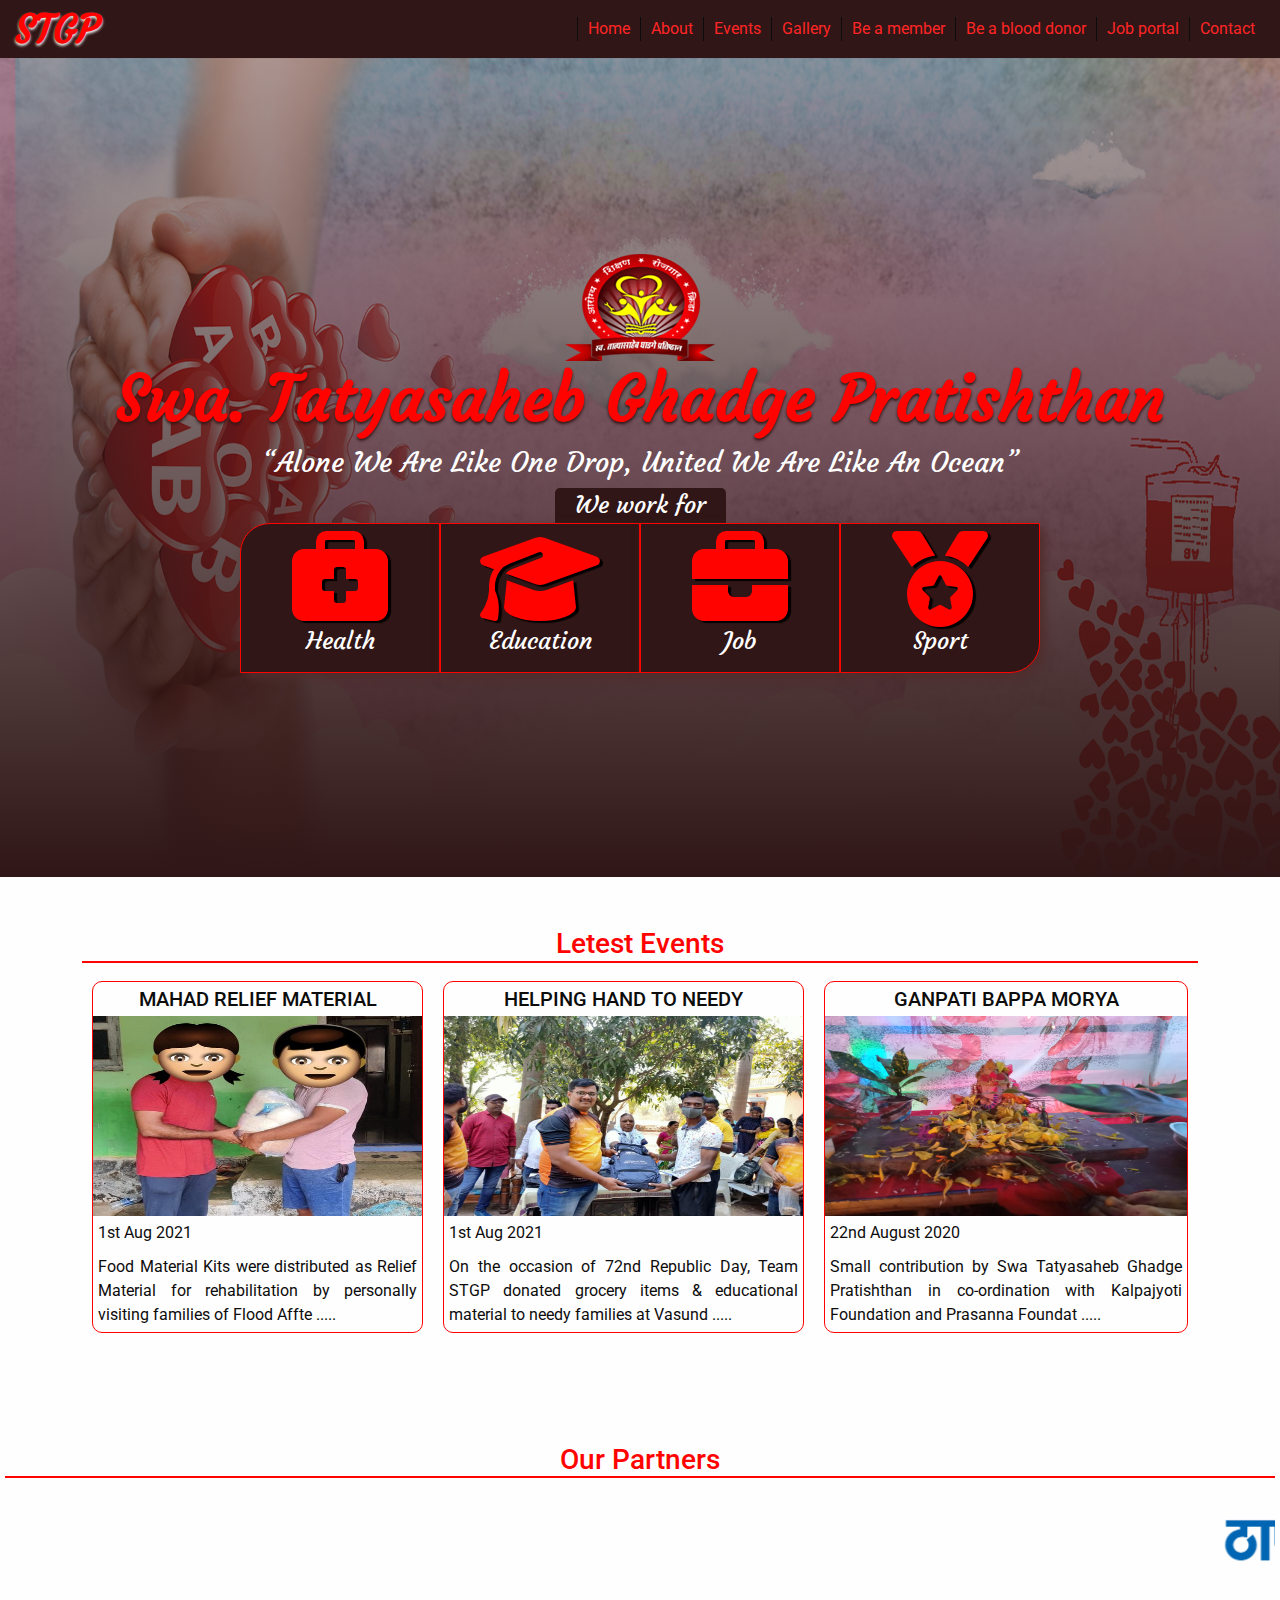
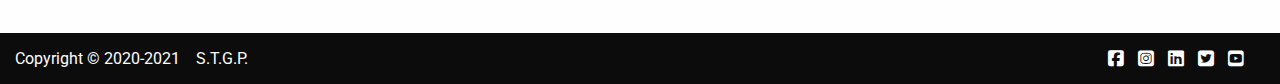
<file: index.html>
<!DOCTYPE html>
<html lang="en">

<head>
    <meta charset="UTF-8">
    <meta name="viewport" content="width=device-width, initial-scale=1.0">
    <title>Document</title>
    <link rel="stylesheet" href="https://cdnjs.cloudflare.com/ajax/libs/font-awesome/6.5.1/css/all.min.css">
    <link rel="stylesheet" href="css/bootstrap.min.css">
    <link rel="stylesheet" href="css/style.css">
</head>

<body>
    <header>
        <a href="/">
            <h1>STGP</h1>
            <span class="bars">bars</span>
        </a>
        <ul>
            <li><a href="index.html">Home</a></li>
            <!--<li><a href="about.html">About</a></li>
            <li><a href="events.html">Events</a></li>
            <li><a href="gallery.html">Gallery</a></li>
            <li><a href="member.html">Be a member</a></li>
            <li><a href="donor.html">Be a blood donor</a></li>
            <li><a href="job.html">Job portal</a></li>
            <li><a href="contact.html">Contact</a></li>-->
			<li><a href="work_on_progress.html">About</a></li>
            <li><a href="work_on_progress.html">Events</a></li>
            <li><a href="work_on_progress.html">Gallery</a></li>
            <li><a href="work_on_progress.html">Be a member</a></li>
            <li><a href="work_on_progress.html">Be a blood donor</a></li>
            <li><a href="work_on_progress.html">Job portal</a></li>
            <li><a href="work_on_progress.html">Contact</a></li>
        </ul>
    </header>
    <div class="heroSection">
        <img src="images/logo.png" alt="">
        <h1>Swa. Tatyasaheb Ghadge Pratishthan</h1>
        <h3>“Alone We Are Like One Drop, United We Are Like An Ocean”</h3>
        <h4 class="boxtitle">We work for<h4>
        <div class="workFor">
            <div class="workBox">
                <span><i class="fa-solid fa-briefcase-medical iconstyle"></i></span>
                <h4>Health</h4>
            </div>
            <div class="workBox">
                <span><i class="fa-solid fa-graduation-cap iconstyle"></i></span>
                <h4>Education</h4>
            </div>
            <div class="workBox">
                <span><i class="fa-solid fa-briefcase iconstyle"></i></span>
                <h4>Job</h4>
            </div>
            <div class="workBox">
                <span><i class="fa-solid fa-medal iconstyle"></i></span>
                <h4>Sport</h4>
            </div>
        </div>
    </div>

    <div class="eventSection">
        <div class="container">
             <h3 class="sectionTitle">Letest Events</h3> 
             <div class="boxHolder">
                  <div class="eventBox">
                     <h5>MAHAD RELIEF MATERIAL</h5>
                     <img src="images/Event_photo_1.jpg" alt="">
                     <p>1st Aug 2021</p>
                     <p>Food Material Kits were distributed as Relief Material for rehabilitation by personally visiting families of Flood Affte .....</p>
                  </div>
                  <div class="eventBox">
                    <h5>HELPING HAND TO NEEDY</h5>
                    <img src="images/Event_photo_2.jpg" alt="">
                    <p>1st Aug 2021</p>
                    <p>On the occasion of 72nd Republic Day, Team STGP donated grocery items & educational material to needy families at Vasund .....</p>
                 </div>
                 <div class="eventBox">
                    <h5>GANPATI BAPPA MORYA</h5>
                    <img src="images/Event_photo_3.jpg" alt="">
                    <p>22nd August 2020</p>
                    <p>Small contribution by Swa Tatyasaheb Ghadge Pratishthan in co-ordination with Kalpajyoti Foundation and Prasanna Foundat .....</p>
                 </div>
             </div>     
        </div>
    </div>

    <div class="partnerSection">
        <h3 class="sectionTitle">Our Partners</h3> 
        <marquee>
               <img src="images/patnarLogo1.png" alt="">
               <img src="images/patnarLogo2.jpg" alt="">
               <img src="images/patnarLogo3.jpg" alt="">
               <img src="images/patnarLogo4.jpg" alt="">
               <img src="images/patnarLogo5.jpg" alt="">
               <img src="images/patnarLogo6.jpg" alt="">
               <img src="images/patnarLogo7.png" alt="">
               <img src="images/patnarLogo8.jpg" alt="">
        </marquee>
    </div>

    <footer>
        <p> <a href="#">Copyright © 2020-2021   &nbsp;&nbsp; S.T.G.P.</a> </p>
        <ul class="social-icon">
            <li><a href="https://www.facebook.com/stgpngo"><i class="fa-brands fa-square-facebook"></i></a></li>
            <li><a href="http://www.instagram.com/stgpngo/"><i class="fa-brands fa-square-instagram"></i></a></li>
            <li><a href="http://www.linkedin.com/in/stgpngo/"><i class="fa-brands fa-linkedin"></i></a></li>
            <li><a href="https://twitter.com/stgpngo"><i class="fa-brands fa-square-twitter"></i></a></li>
            <li><a href="https://www.youtube.com/channel/UCpy7CSrz5aZ4j7jpQn7Hs7A"><i class="fa-brands fa-square-youtube"></i></a></li>
            <li><a href="http://www.flickr.com/photos/stgporg"><i class="fa-brands fa-square-flickr"></i><i class="fa "></i></a></li>
        </ul>
    </footer>
    <script src="js/bootstrap.bundle.min.js"></script>
    <script src="js/bootstrap.min.js"></script>
</body>

</html>
</file>
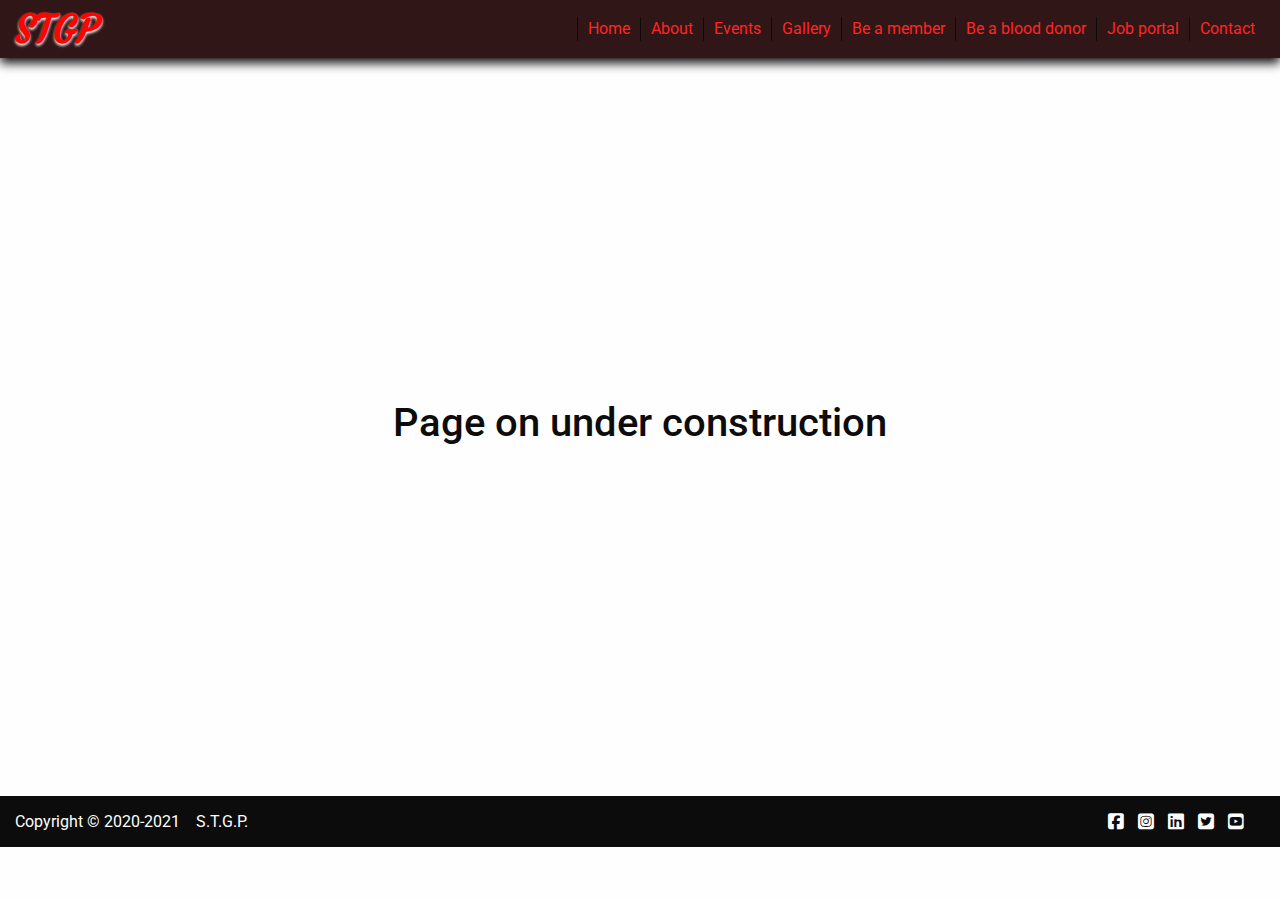
<file: work_on_progress.html>
<!DOCTYPE html>
<html lang="en">

<head>
    <meta charset="UTF-8">
    <meta name="viewport" content="width=device-width, initial-scale=1.0">
    <title>Document</title>
    <link rel="stylesheet" href="https://cdnjs.cloudflare.com/ajax/libs/font-awesome/6.5.1/css/all.min.css">
    <link rel="stylesheet" href="css/bootstrap.min.css">
    <link rel="stylesheet" href="css/style.css">
    <style>
        .page{
            display: flex;
            justify-content: center;
            align-items: center;
            width: 100vw;
            height: 82vh;
        }
    </style>
</head>

<body>
    <header>
        <a href="/">
            <h1>STGP</h1>
            <span class="bars">bars</span>
        </a>
        <ul>
            <li><a href="index.html">Home</a></li>
            <li><a href="work_on_progress.html">About</a></li>
            <li><a href="work_on_progress.html">Events</a></li>
            <li><a href="work_on_progress.html">Gallery</a></li>
            <li><a href="work_on_progress.html">Be a member</a></li>
            <li><a href="work_on_progress.html">Be a blood donor</a></li>
            <li><a href="work_on_progress.html">Job portal</a></li>
            <li><a href="work_on_progress.html">Contact</a></li>
        </ul>
    </header>
     <main class="page">
        <h1>Page on under construction</h1>
     </main>

    <footer>
        <p> <a href="#">Copyright © 2020-2021   &nbsp;&nbsp; S.T.G.P.</a> </p>
        <ul class="social-icon">
            <li><a href="https://www.facebook.com/stgpngo"><i class="fa-brands fa-square-facebook"></i></a></li>
            <li><a href="http://www.instagram.com/stgpngo/"><i class="fa-brands fa-square-instagram"></i></a></li>
            <li><a href="http://www.linkedin.com/in/stgpngo/"><i class="fa-brands fa-linkedin"></i></a></li>
            <li><a href="https://twitter.com/stgpngo"><i class="fa-brands fa-square-twitter"></i></a></li>
            <li><a href="https://www.youtube.com/channel/UCpy7CSrz5aZ4j7jpQn7Hs7A"><i class="fa-brands fa-square-youtube"></i></a></li>
            <li><a href="http://www.flickr.com/photos/stgporg"><i class="fa-brands fa-square-flickr"></i><i class="fa "></i></a></li>
        </ul>
    </footer>
    <script>
        console.log(345 + 545);
        </script>
    <script src="js/bootstrap.bundle.min.js"></script>
    <script src="js/bootstrap.min.js"></script>
</body>

</html>
</file>
<file: css/style.css>
@import url('https://fonts.googleapis.com/css2?family=Roboto:ital,wght@0,100;0,300;0,400;0,500;0,700;0,900;1,100;1,300;1,400;1,500;1,700;1,900&display=swap');
@import url('https://fonts.googleapis.com/css2?family=Courgette&display=swap');

*{
    padding: 0;
    margin: 0;
    box-sizing: border-box;
}
body{
    background-color:#fefefe;
    color: #0d0c0c;
    font-family: 'Roboto', sans-serif;
    font-size: 1rem; 
}
/* Header css */
header {
    background-color: rgb(48, 22, 22);
    display: flex;
    align-items: center;
    justify-content: space-between;
    padding: 5px 15px;
    box-shadow: 0px 5px 10px;
    z-index: 1;
}
header a{
    color: #ff2525;
    text-decoration: none;
}
header a h1 {
    margin: 0px;
    font-family: Courgette, cursive;
    font-weight: 900;
    text-shadow: rgb(255 255 255) 0px 2px 3px;
    color: rgb(255 3 0);
}
header a span{
    display: none;
}
header ul{
    margin: 0 !important;
    list-style: none;
    display: flex;
}
header ul li {
    border-right: 1px solid;
}
header ul li:last-child {
    border-right:none;
}
header ul li:first-child {
    border-left: 1px solid;
}
header ul li a {
    padding: 5px;
    margin: 5px;
}

/* Hero Section */
.heroSection {
    background-image: linear-gradient(rgb(48 22 22 / 40%), rgb(48 22 22)), url(../images/slider_img1.png);
    background-position: center center;
    background-size: 100% 100%;
    display: flex;
    align-items: center;
    justify-content: center;
    height: 91vh;
    flex-direction: column;
    font-family: Courgette, cursive;
}
.heroSection h1 {
    font-family: Courgette, cursive;
    font-weight: 900;
    text-shadow: rgb(48 22 22) 0px 2px 3px;
    color: rgb(255, 3, 0);
    font-size: 400%;
    text-align: center;
}
.heroSection h3{
    color: #fff;
}
.workFor{
    display: flex;
    align-items: center;
    justify-content: center;
}
.workBox {
    width: 200px;
    height: 150px;
    background: #301616;
    border: 1px solid #ff0300;
    display: flex;
    align-items: center;
    justify-content: center;
    flex-direction: column;
    box-shadow: 5px 5px 10px #512d2d;
    font-family: Courgette, cursive;
    color: #fff;
}
.workBox:first-child{
    border-radius: 30px 0px 0px 0px;
}
.workBox:last-child {
    border-radius: 0px 0px 30px 0px;
}
.iconstyle {
    font-size: 400%;
    color: #ff0300;
    text-shadow: 3px 2px 1px #000;
}
.boxtitle{
    background: #301616;
    margin: 0;
    color: #fff;
    padding: 3px 20px;
    border-radius: 5px 5px 0px 0px;
}

/* Events */

.eventSection{
    padding: 50px 5px;
}
.sectionTitle {
    text-align: center;
    border-bottom: 2px solid;
    color: #ff0300;
}
.boxHolder{
    display: flex;
}
.eventBox {
    border: 1px solid #ff0300;
    margin: 10px;
    border-radius: 10px;
}
.eventBox h5 {
    text-align: center;
    margin: 0;
    padding: 5px;
}
.eventBox img{
    width: 100%;
    height: 200px;
}
.eventBox p{
    margin: 0;
    padding: 5px;
    text-align: justify;
    margin: 0;
}

/* partnerSection */

.partnerSection{
    padding: 50px 5px;
}
marquee img{
    width: auto;
    height: 80px;
    margin: 5px;
}
/* footer */
footer{
    display: flex;
    justify-content: space-between;
    align-items: center;
    padding: 5px 15px;
    background: #0d0c0c;
    color: #fefefe;
}
footer p {
    margin: 0px;
}
footer p a{
    color: #fefefe;
    text-decoration: none;
}
footer ul {
    list-style: none;
    margin: 0px;
    display: flex;
}
footer ul li{
    margin: 5px;
    padding: 2px;
}
footer ul li a{
    color: #fff;
    font-size: 18px;
}
</file>
